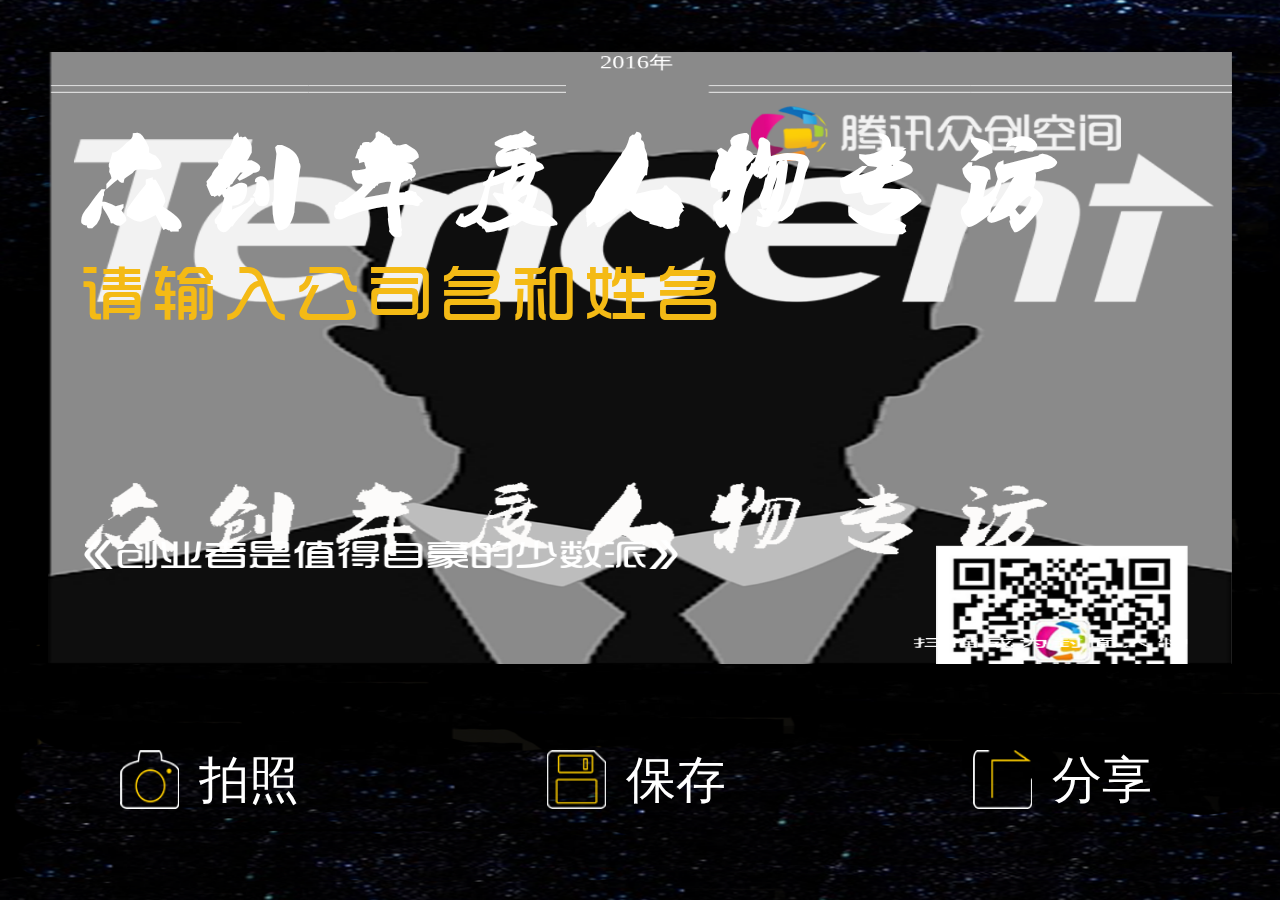
<file: txzc/index.html>
<!DOCTYPE html>
<html lang="en">

<head>
    <meta charset="UTF-8">
    <meta name="viewport" content="width=device-width,initial-scale=1,minimum-scale=1,maximum-scale=1">
    <title>众创开园活动</title>
</head>

<body>
    <div id="container">
        <div id="bg"></div>
        <canvas id="photo"></canvas>
        <div id="text">
            <h1 class="zc">众创年度人物专访</h1>
            <br>
            <input type="text" class="profile" placeholder="请输入公司名和姓名">
        </div>
    </div>
    
    <div id="clipArea"></div>
    <button id="clipBtn"><p>确&nbsp;&nbsp;定</p></button>
    <div id="view"></div>

    <!-- <a id="download" download><img></a> -->
    <img id="download">

    <ul class="bottombar">
        <li>
            <img src="static/img/takePhoto.png">
            <input type="file" id="file">
            <span id="takePhoto">拍照</span>           
        </li><li>
            <img src="static/img/save.png">
            <span id="save">保存</span>
        </li><li>
            <img src="static/img/share.png">
            <span id="share">分享</span></li>
    </ul>
    <div id="sharebg"></div>
    <div>
        <p id="sharetext">点击右上角，分享照片海报</p>
    </div>

    <link rel="stylesheet" type="text/css" href="static/css/style.css">
    <script type="text/javascript" src="static/js/lib/jquery-2.1.3.min.js"></script>
    <script type="text/javascript" src="static/js/lib/veryless.js"></script>
    <script type="text/javascript" src="static/js/lib/zepto.js"></script>

    <script src="static/js/lib/iscroll-zoom.js"></script>
    <script src="static/js/lib/hammer.js"></script>
    <script src="static/js/lib/lrz.all.bundle.js"></script>
    <script src="static/js/lib/jquery.photoClip.min.js"></script>

    <script type="text/javascript" src="static/js/scripts/index.js"></script>
</body>

</html>
</file>
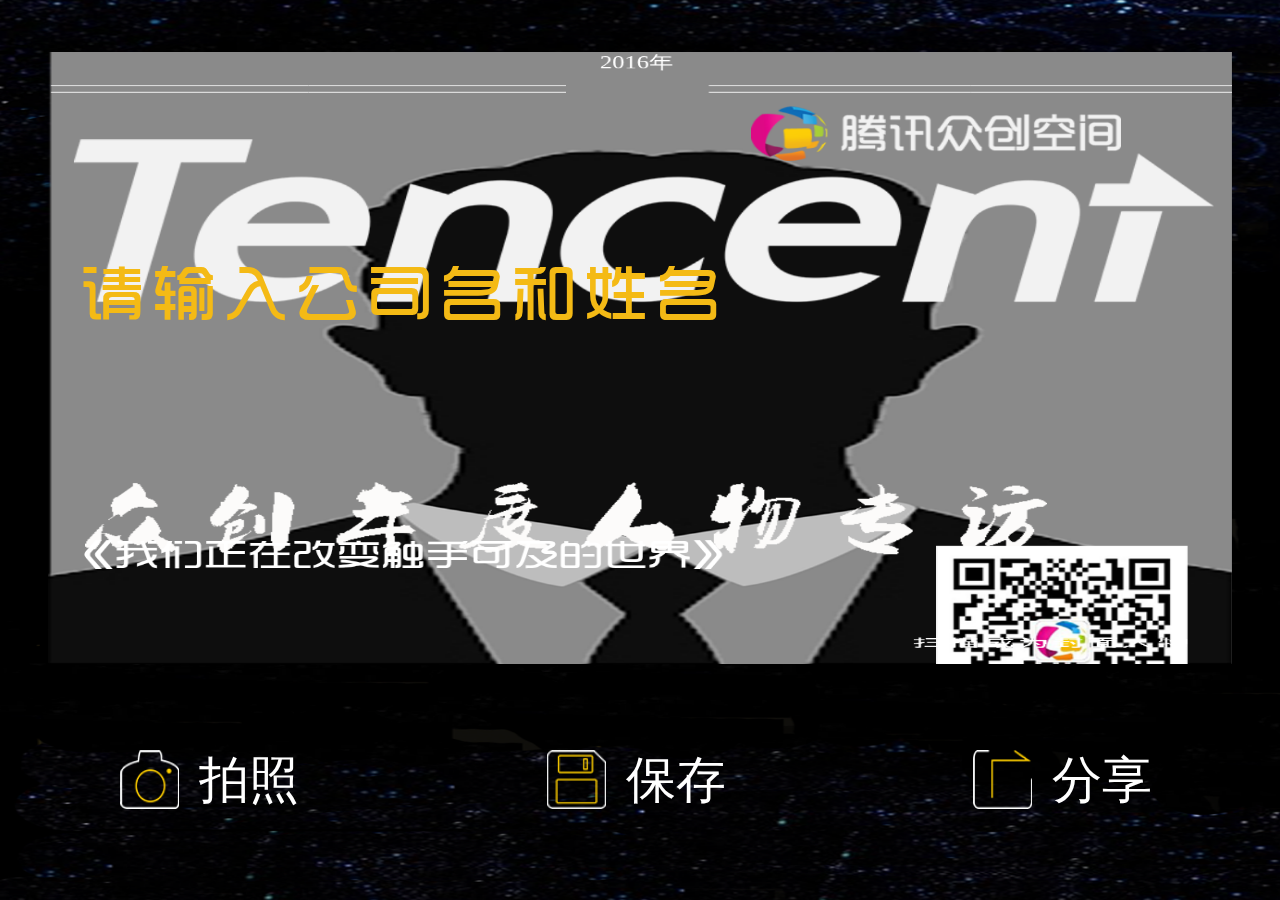
<file: txzc/index_ori.html>
<!DOCTYPE html>
<html lang="en">

<head>
    <meta charset="UTF-8">
    <meta name="viewport" content="width=device-width,initial-scale=1,minimum-scale=1,maximum-scale=1">
    <title>众创开园活动</title>
</head>

<body>
    <div id="container">
        <div id="bg"></div>
        <canvas id="photo"></canvas>
        <div id="text">
            <!-- <h1 class="zc">众创年度人物专访</h1>
            <br> -->
            <input type="text" class="profile" placeholder="请输入公司名和姓名">
        </div>
    </div>
    
    <div id="clipArea"></div>
    <button id="clipBtn"><p>确&nbsp;&nbsp;定</p></button>
    <div id="view"></div>

    <!-- <a id="download" download><img></a> -->
    <img id="download">

    <ul class="bottombar">
        <li>
            <img src="static/img/takePhoto.png">
            <input type="file" id="file">
            <span id="takePhoto">拍照</span>           
        </li><li>
            <img src="static/img/save.png">
            <span id="save">保存</span>
        </li><li>
            <img src="static/img/share.png">
            <span id="share">分享</span></li>
    </ul>
    <div id="sharebg"></div>
    <div>
        <p id="sharetext">点击右上角，分享照片海报</p>
    </div>

    <link rel="stylesheet" type="text/css" href="static/css/style.css">
    <script type="text/javascript" src="static/js/lib/jquery-2.1.3.min.js"></script>
    <script type="text/javascript" src="static/js/lib/veryless.js"></script>
    <script type="text/javascript" src="static/js/lib/zepto.js"></script>

    <script src="static/js/lib/iscroll-zoom.js"></script>
    <script src="static/js/lib/hammer.js"></script>
    <script src="static/js/lib/lrz.all.bundle.js"></script>
    <script src="static/js/lib/jquery.photoClip.min.js"></script>

    <script type="text/javascript" src="static/js/scripts/index.js"></script>
</body>

</html>
</file>
<file: txzc/static/css/style.css>
html,
body {
    width: 100%;
    height: 100%;
    margin: 0;
    position: fixed;
}

@font-face {
    font-family: PingFang_Bold;
    src: url(../font/PingFang_Bold.ttf) format('truetype');
}

@font-face {
    font-family: YGYDF;
    src: url(../font/YGYDF.ttf) format('truetype');
}

@font-face {
    font-family: SSZH;
    src: url(../font/SSZH.TTF) format('truetype');
}

#bg {
    position: absolute;
    width: 100%;
    height: 100%;
    background: url('../img/background.png') -20px -10px no-repeat;
    background-size: 108% 108%;
    /*padding: 0.65rem 0.59rem 2.96rem 0.59rem;*/
}

#photo {
    /*width: 100%;*/
    /*height: 100%;*/
    /*border: solid #ff0000;*/
    /*margin: 0;*/
    /*padding: 0;*/
    /*display: block;*/
    position: absolute;
    top: 0.65rem;
    left: 0.6rem;
}

.zc {
    font-family: YGYDF;
    font-size: 1.3rem;
    letter-spacing: 0.3rem;
    padding-left: 1rem;
    color: #fff;
    display: inline;
    /*padding-top: 0;
    padding-bottom: 0;*/
    /*font-weight: 900;*/
    /*margin-bottom: 0.09rem;*/
    /*background-color: transparent;
    border: 0 solid transparent;
    outline: none;*/
    /*line-height: 1.7rem;
    height: 1.7rem;*/
}

.profile {
    font-family: SSZH;
    font-size: 0.8rem;
    letter-spacing: 0.1rem;
    padding-left: 1rem;
    padding-top: 0;
    padding-bottom: 0;
    /*font-weight: 900;*/
    color: #f4ba15;
    /*margin-bottom: 0.09rem;*/
    background-color: transparent;
    border: 0 solid transparent;
    outline: none;
    /*line-height: 1.7rem;
    height: 1.7rem;*/
    width: 100%;
}

/*.zc::-webkit-input-placeholder {
        color: #ffffff;
        font-family: YGYDF;
    	font-size: 1.3rem;
        letter-spacing: 0.3rem;       
    }*/

.profile::-webkit-input-placeholder {
        color: #f4ba15;
        font-family: SSZH;
        font-size: 0.8rem;
        letter-spacing: 0.1rem;
    }

#text {
    position: absolute;
    bottom: 7.1rem;
    left: 0;
    /*display: none;*/
}

.bottombar {
    position: fixed;
    bottom: 0;
    left: 0;
    height: 2.96rem;
    width: 100%;
    list-style: none;
    margin: 0;
    padding: 0;
}

.bottombar li {
    display: inline-block;
    width: 33.33%;
    height: 100%;
}

.bottombar li span {
    display: inline-block;
    height: 2.96rem;
    line-height: 2.96rem;
    font-size: 0.62rem;
    /*padding-left: 0.4rem;*/
    color: #ffffff;
}

.bottombar li img {
    position: relative;
    top: 0.15rem;
    width: 0.74rem;
    height: 0.74rem;
    /*margin-top: 1rem;*/
    margin-left: 1.5rem;
}

#sharebg{
	position: absolute;
    top:0;
    width: 100%;
    height: 100%;
    background: url('../img/light.png') no-repeat;
    background-size: 100% 100%;
    display: none;
}

#sharetext{
    width: 100%;
	margin-top: 80%;
    margin-left: 26%;
	color: #ffffff;
	font-size: 0.63rem;
	position: absolute;
    top:0;
	/*text-align: center;*/
	font-weight: bold;
	display: none;
}

#clipArea,#clipBtn,#view,#file,#download{
    display: none;
}

#clipArea{
    /*position: absolute;*/
    width: 100%;
    height: 90%;
    z-index: 9;
}
#clipBtn{
    position: absolute;
    width: 6rem;
    height: 2rem;
    z-index: 9;
    margin-top: 0.5rem;
    margin-left: 5rem;
    background-color: gray;
    border: 0;
    padding: 0;
}

#clipBtn p{
    font-family: SimHei;
    font-size: 1rem;
    font-weight: bold;
    color: #f4ba15;
    width: 6rem;
    height: 2rem;
    line-height: 2rem;
    margin:0;
}
</file>
